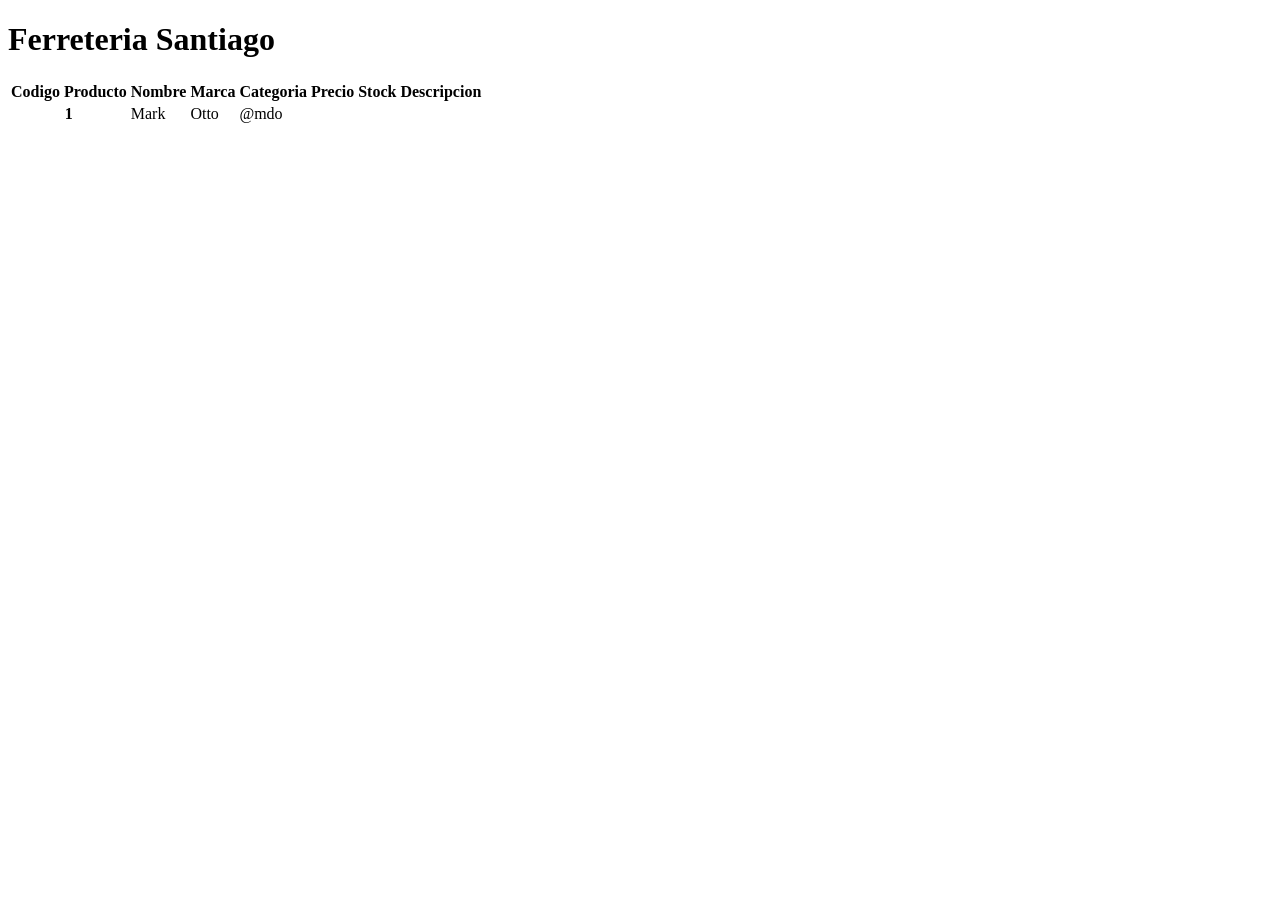
<file: src/main/resources/templates/index.html>
<!DOCTYPE html>
<html lang="es" xmlns:th="http://www.thymeleaf.org">
<head th:replace="~{fragments/cabecero::cabecero-seccion(titulo='Inicio')}">
</head>
<body>

  <div th:replace="~{fragments/navegacion::navegacion-seccion}" th:remove="tag"></div>

  <header>
    <div class="container">

      <div class="container text-center">
        <h1>Ferreteria Santiago</h1>


        <div>
          <table class="table">
            <thead>
              <tr>
                <th scope="col">Codigo Producto</th>
                <th scope="col">Nombre</th>
                <th scope="col">Marca</th>
                <th scope="col">Categoria</th>
                <th scope="col">Precio</th>
                <th scope="col">Stock</th>
                <th scope="col">Descripcion</th>
              </tr>
            </thead>
            <tbody>
              <tr>
                <th scope="row">1</th>
                <td>Mark</td>
                <td>Otto</td>
                <td>@mdo</td>
              </tr>
            </tbody>
          </table>
        </div>

      </div>
    </div>
  </header>

  <div th:replace="~{fragments/pie-pagina::pie-pagina-seccion}" th:remove="tag"></div>
</body>
</html>
</file>
